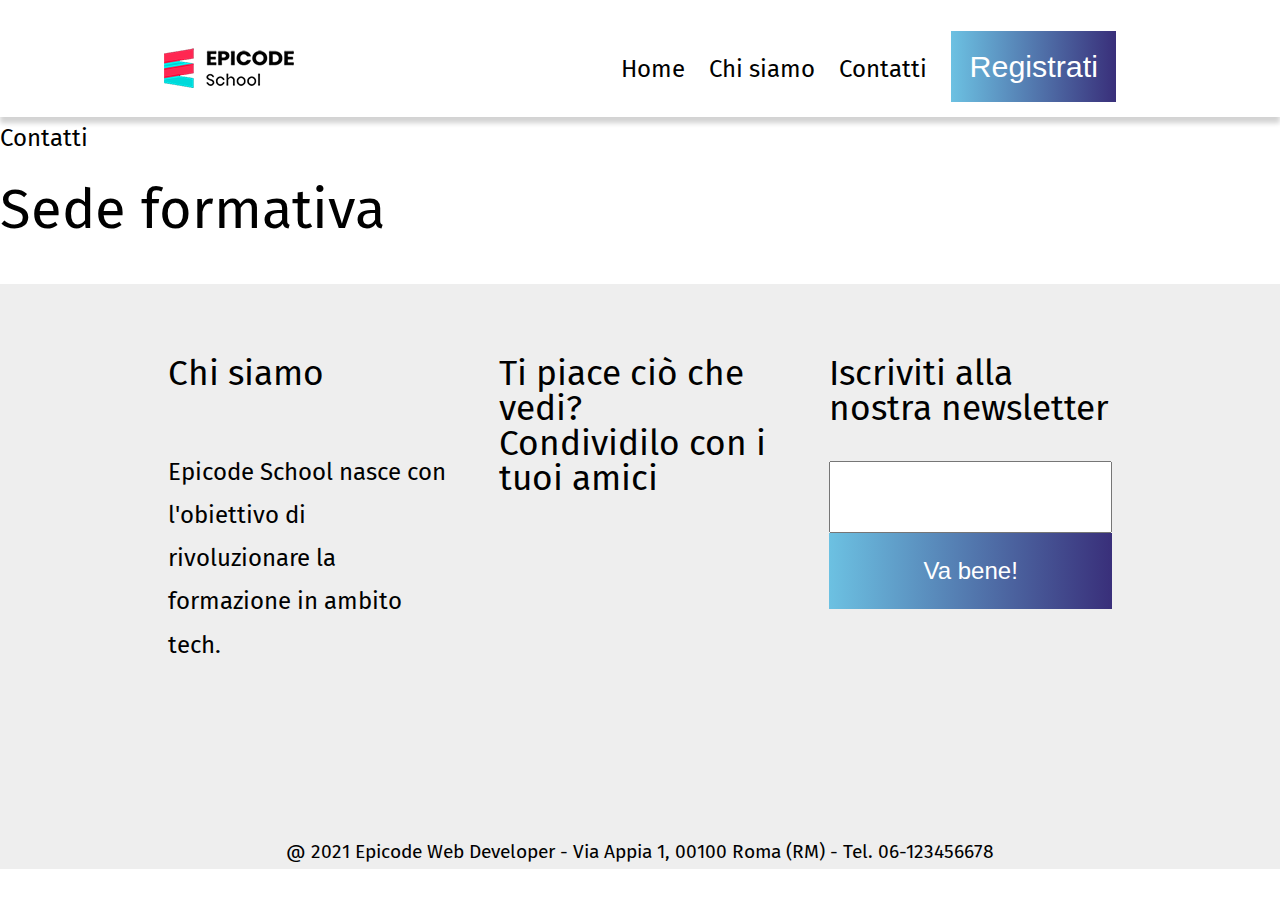
<file: start/contatti.html>
<!DOCTYPE html>
<html lang="it">
  <head>
    <meta charset="UTF-8" />
    <meta name="viewport" content="width=device-width,initial-scale=1" />
    <meta name="description" content="Epicode School: contattaci per i corsi di Front End Developer" />
    <link rel="preconnect" href="https://fonts.googleapis.com" />
    <link rel="preconnect" href="https://fonts.gstatic.com" crossorigin />
    <link
      href="https://fonts.googleapis.com/css2?family=Fira+Sans:ital,wght@0,100;0,200;0,300;0,400;0,500;0,600;0,700;0,800;0,900;1,100;1,200;1,300;1,400;1,500;1,600;1,700;1,800;1,900&display=swap"
      rel="stylesheet"
    />
    <link rel="stylesheet" href="./assets/css/reset.css" />
    <link rel="stylesheet" href="./assets/css/stile.css" />

    <title>Epicode - Contatti</title>
  </head>

  <body>
    <div>
      <header id="header_pag_3">
        <div>
          <img src="./assets/images/logo.png" alt="logoepicode" />
        </div>
        <nav>
          <ul>
            <li><a href="index.html" title="Home Page">Home</a></li>
            <li><a href="chi-siamo.html" title="Info su di noi">Chi siamo</a></li>
            <li><a href="contatti.html" title="Richiedi info">Contatti</a></li>
            <li><button>Registrati</button></li>
          </ul>
        </nav>
      </header>
      <main>
        <h1>Contatti</h1>
        <section>
          <form action=""></form>
        </section>
        <section>
          <h2>Sede formativa</h2>
          <p></p>
          <p></p>
          <h2></h2>
          <p></p>
        </section>
      </main>

      <footer>
        <div id="footcontent">
          <div class="footarticle">
            <h3>Chi siamo</h3>
            <p>Epicode School nasce con l'obiettivo di rivoluzionare la formazione in ambito tech.</p>
          </div>
          <div class="footarticle">
            <h3>
              Ti piace ciò che vedi? <br />
              Condividilo con i tuoi amici
            </h3>

            <div class="icon3">
              <a href="https://facebook.com" target="__blank"><i class="fa-brands fa-square-facebook"></i></a>
              <a href="https://linkedin.com" target="__blank"><i class="fa-brands fa-linkedin"></i></a>
              <a href="https://instagram.com" target="__blank"><i class="fa-brands fa-instagram"></i></a>
            </div>
          </div>
          <div id="footform" class="footarticle">
            <h3>Iscriviti alla nostra newsletter</h3>
            <input type="email" id="email" required />
            <button>Va bene!</button>
          </div>
        </div>
        <address>@ 2021 Epicode Web Developer - Via Appia 1, 00100 Roma (RM) - Tel. 06-123456678</address>
      </footer>
    </div>
  </body>
</html>
</file>
<file: start/assets/css/stile.css>
/* IMPOSTAZIONI GENERALI */
body{
    font-family: 'Fira Sans', sans-serif;
    font-size: 1.5rem;
    line-height: 1.8;
    color: #000;
}
#container{
display: flex;
flex-direction: column;
justify-content: center;
align-items: center;
}

h2{
    font-size: 3.5rem;
    margin-bottom: 0.4em;
}
h3{
    font-size: 2.2rem;
    line-height: 1;
    margin-bottom: 1em;
}
p{
    font-size: 1.5rem;
}
/* HEADER */
header{
    
    display: flex;
    justify-content: space-around;
    margin-top: 2em;
    width: 100vw;
}
header div img{
    
    margin-bottom: 15px;
    
   
}
header nav{
    
    display: inline-block;
    
}
header nav ul{
    display: flex;
    gap: 1em;
    
}
header nav li {
    list-style: none;
}
header nav li a {
    text-decoration: none;
    color: inherit;
}
header nav button{
    font-size: 1.9rem;
    color: white;
    background:linear-gradient(to right, #6cc1e2, #392f7a);
    border:none;
    padding: 0.6em;
    margin-top: -1em;
    
}
/* MAIN */

#main_pag_1{

    margin-top: 2em;

}
#section1{
    background: url("../images/banner.jpg") no-repeat center;
    color: white;
    background-size: 100vw;

  
    
    padding: 3em 12em;
}
#section1 h1{
    font-size: 4rem;
    font-weight: 300;
    
}
#section1 p{
   
    margin-bottom: 0.7em;
    
}
#section1 button{
    font-size: 1.2rem;
    color: white;
    background:linear-gradient(to right, #6cc1e2, #392f7a);
    padding: 0.7em;
    font-weight:100;
    box-shadow: 2px 2px 10px 2px black;
    transition: 2s;
    
}
#section1 button:hover{
    box-shadow:none;
}
#section2{
    text-align: center;
    margin: 1.5em;
    
}
#section2 h2{
    
    margin-bottom: 0.5em;
}

#section3{
    display: flex;
    gap: 30px;
    font-size: small;
    margin: 0 12em;
    
}
#section3 h2{
  
    margin: 0.5em;
    line-height: 1em;
    text-align: center;
}
#section3 article{
    width: 33.333%;
}


.icon1{
    text-align: center;
    font-size: 3em;
    color: #e42424;
    margin-bottom: -0.5em;
    
}

#section4{
    margin-top: 5em;
    text-align: center;
    background-color: #0c0633;
    color: white;
    padding:  2.5em 0 3em 0;
}

#section4 p{
    
    margin-bottom: 0.7em;
}
#section4 button{
    color: white;
    background:linear-gradient(to right, #6cc1e2, #392f7a);
    font-size: 0.85em;
    border:none;
    padding: 0.8em;
}
#section4 button a{
    text-decoration: none;
    color: white;
}
#section5{
    
    display: flex;
    justify-content: center;
    margin: 3em 7em;
}
#imgdiv img{
    width: 25em;
    height: 85%;
}
#lastlist{
    display: flex;
    flex-direction: column;
    justify-content: center;
    margin: 6em 2em;
    
}

#lastlist p{
    
    margin-bottom: 1em;
}

.icon2 h3 i{
    margin-right: 0.5em;
    color: #e42424;

}
/* FOOTER */
footer{
    background-color: rgb(238,238,238);

}


footer address{
    text-align: center;
    font-size: 0.8em;
}
#footcontent{
    display: flex;
    padding: 3em 7em 7em 7em;
    gap: 2em;
}

#footcontent p{
   
    margin-top: 2.5em;
}
.footarticle{
    width: 33.333%;
}
#footform{
    display: flex;
    flex-direction: column;
  
}

.icon3 a{
    font-size:2em;
    color: #e42424;
}
#footform button{
    color: white;
    background:linear-gradient(to right, #6cc1e2, #392f7a);
    border:none;
    padding: 1em;
    font-size: 1em;

}
#footform input{
    padding:2em;
}
button{
    cursor: pointer;
}
/* css addicted to pag 2 */

#container_2{
    display: flex;
    flex-direction: column;
    justify-content: center;
    align-items: center;
    text-align: center;
    
}
#main_pag_2{
    padding: 7em;
    padding-top: 3em;
}
#header_pag_2{
    background-color: white;
    box-shadow: 0 0.3em 0.2em #d3d3d3;
    
    width: 100vw;
}
#sec_1_pag_2{
    margin-bottom: 7em;
}
#sec_1_pag_2 h1{
    text-align: center;
    font-size: 2em;
    margin-bottom: 0.5em;
    
}
#sec_1_pag_2 p{
    margin: 1.5em 3em; 
    
}

#container_img{
    display: flex;
    justify-content: center;
    
    
}
#container_img img{
    width: 90%;
    height: 75%;
}

#sec_2_pag_2 table
{
    margin: 0 auto 2.5em auto;
}
table{
    
    padding: 2em;
    margin: auto;
    margin-bottom: 1em;
}


table thead th {
    background-color: #66819F;
    color: white;
    padding: 2em;
    border-right: 1px solid white ;
    
}

table tbody tr td{
    padding: 2em;
}

table tbody tr:nth-child(odd){
background-color: #D4DDE6;
}

/*css addicted to pag 3*/

#header_pag_3{
    background-color: white;
    box-shadow: 0 0.3em 0.2em #d3d3d3;
    
    width: 100vw;
}


/* RESPONSIVE */
</file>
